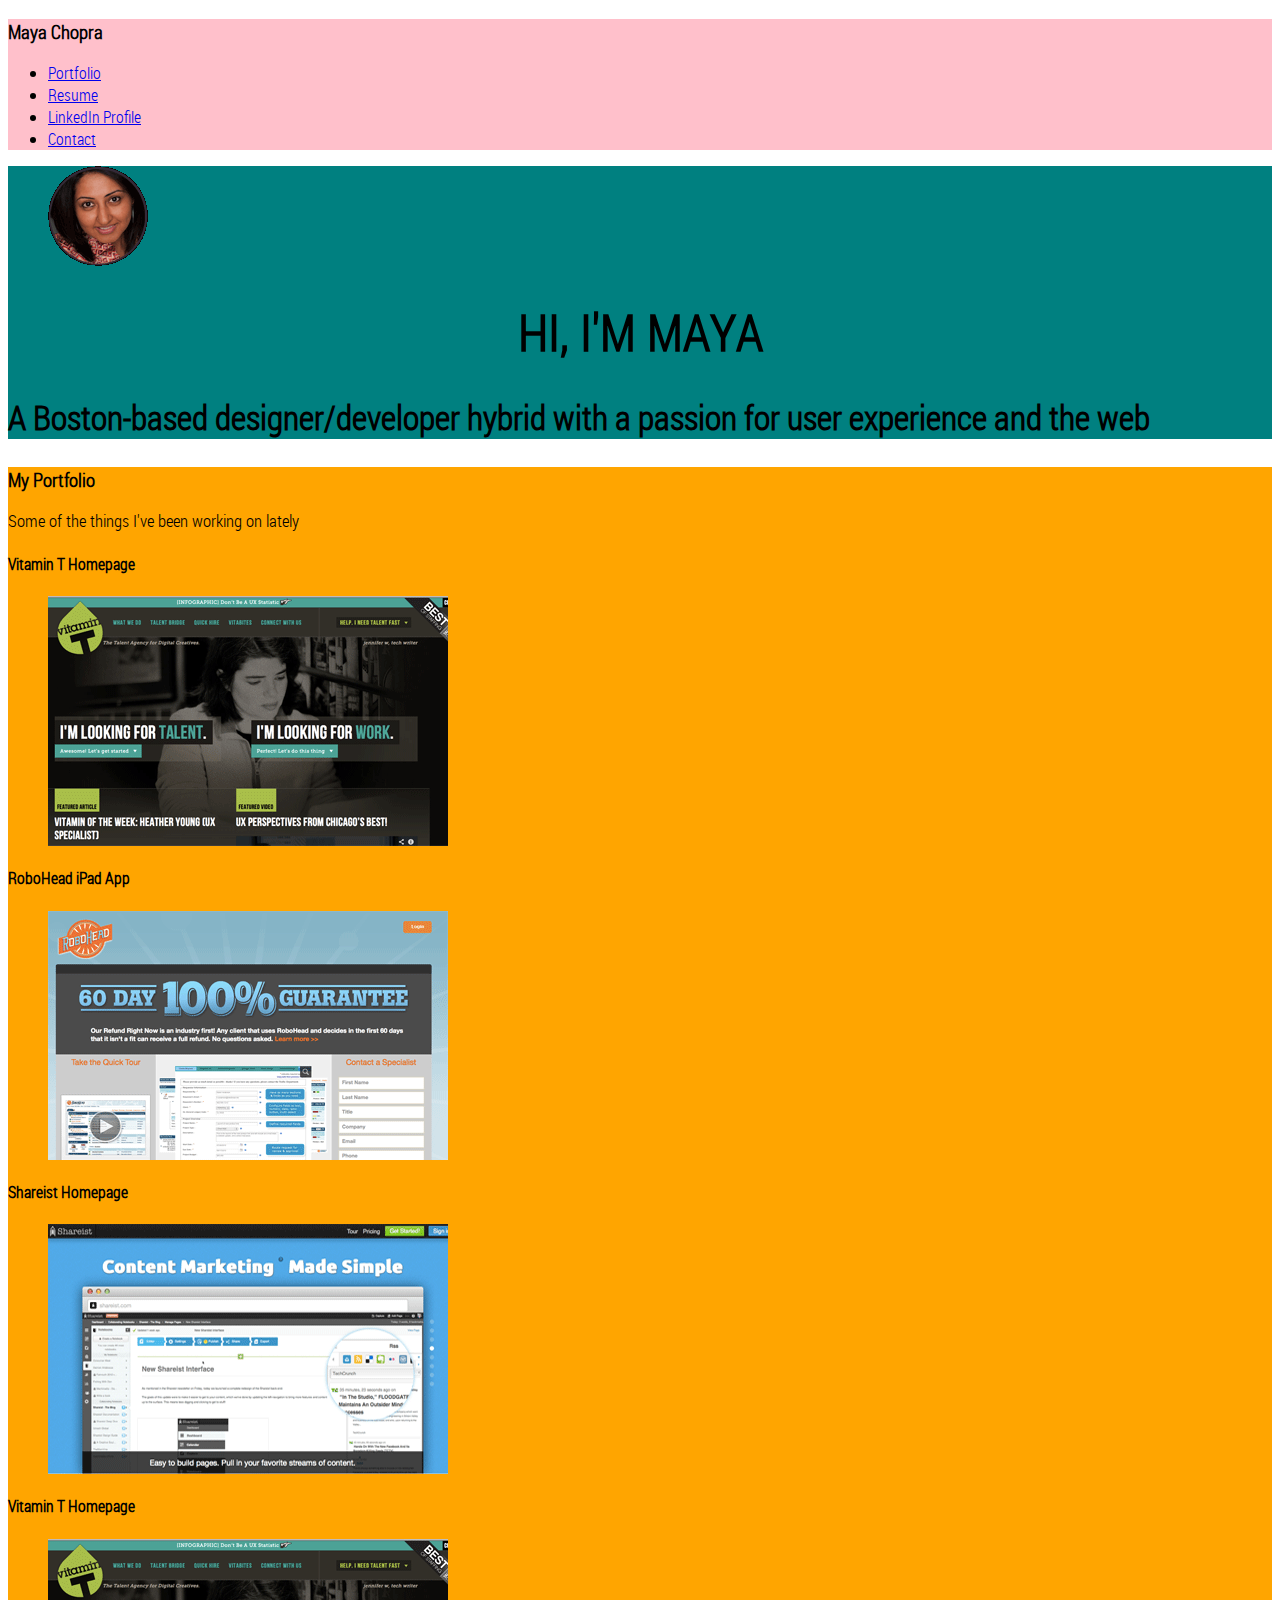
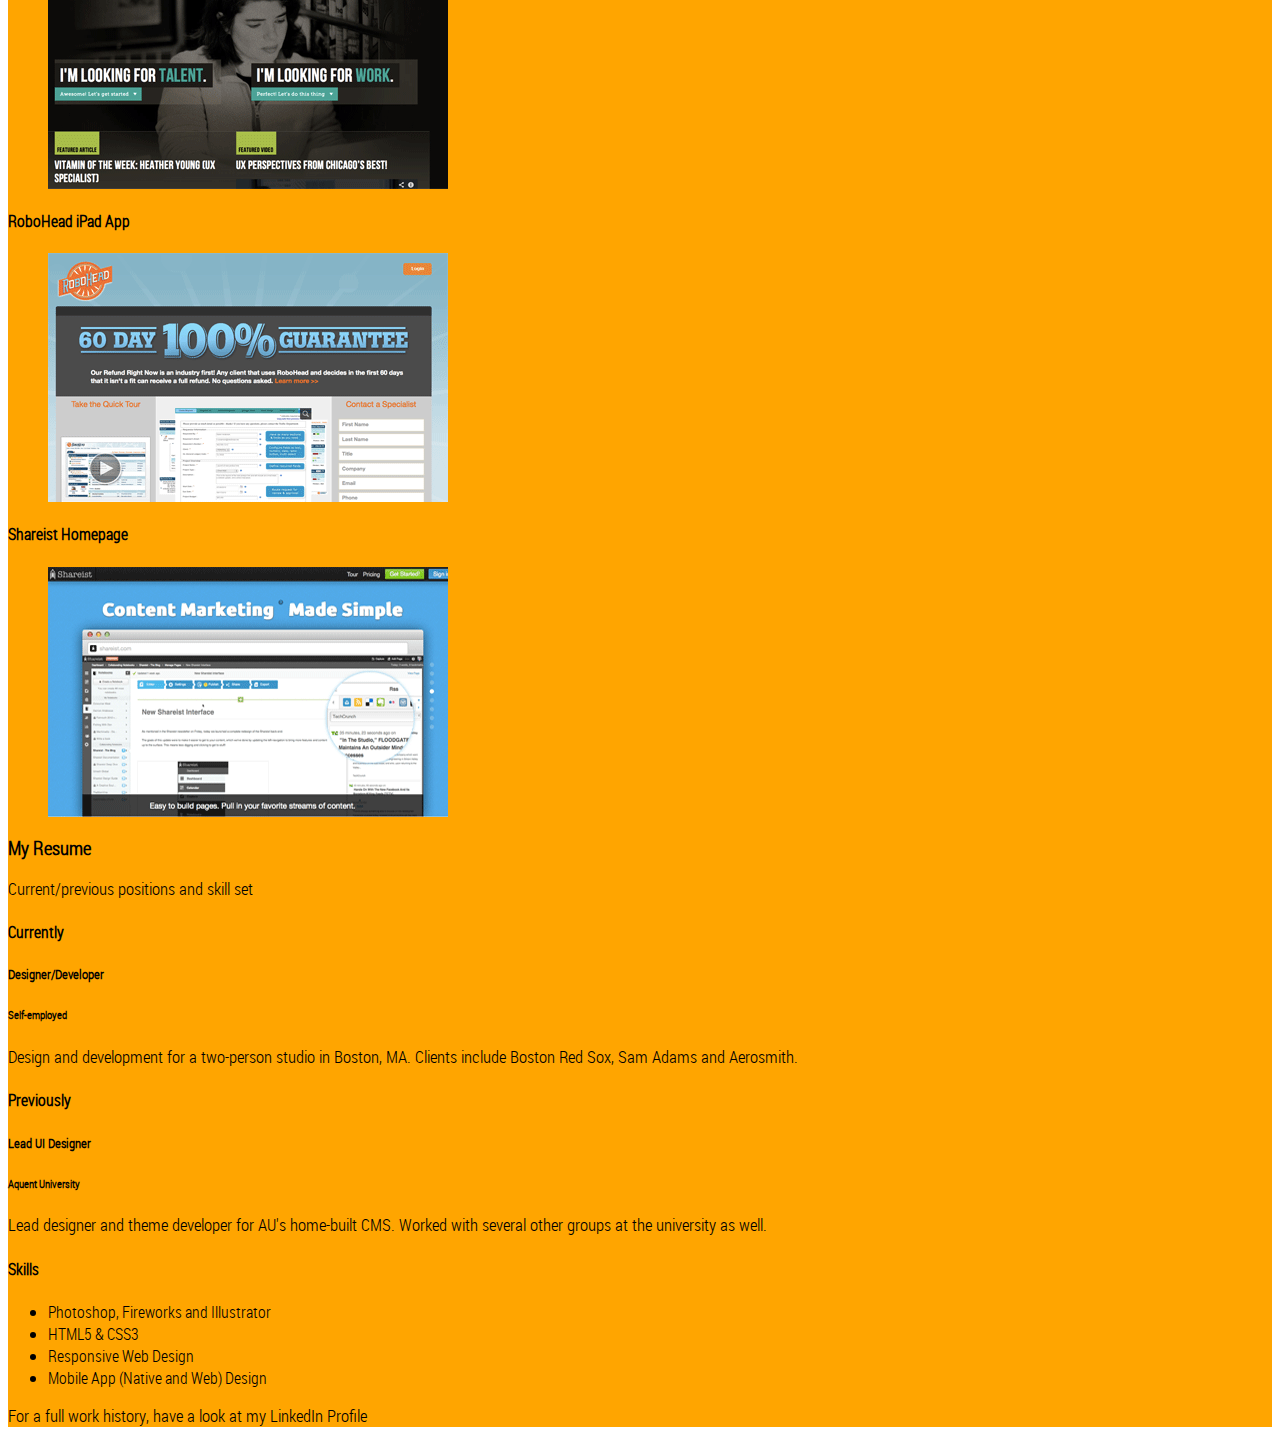
<file: demos/gridset_final.html>
<!DOCTYPE HTML>
<!--[if lt IE 9]><html class="ie"><![endif]-->
<!--[if !IE]><!--><html><!--<![endif]-->
	<head>
		<meta charset="UTF-8">
		<title>Maya Chopra's portfolio</title>
		
		<!-- Viewport meta tag to prevent iPhone from scaling our page -->
		<meta name="viewport" content="width=device-width, initial-scale=1" />
		<link href="https://get.gridsetapp.com/20396/" rel="stylesheet" />
		<style type="text/css" media="all">
	
		@font-face {
		    font-family: 'Roboto Condensed Light';
		    src: url('../fonts/robotocondensed-light-webfont.eot');
		    src: url('../fonts/robotocondensed-light-webfont.eot?#iefix') format('embedded-opentype'),
		         url('../fonts/robotocondensed-light-webfont.woff') format('woff'),
		         url('../fonts/robotocondensed-light-webfont.ttf') format('truetype'),
		         url('../fonts/robotocondensed-light-webfont.svg#RobotoCondensedLight') format('svg');
		    font-weight: normal;
		    font-style: normal;
		}
	
		
			body {
			  font-family: "Roboto Condensed Light", "Helvetica Neue", Helvetica, sans-serif;
			}
 
			h1 {
				font-size: 3.189em;
				line-height: 1.223;
			  text-align: center;
			  text-transform: uppercase;
			}
 
			h2 {
				font-size: 2.126em;
				line-height: 1.223;
			  
			}
 
			p {
				font-size: 1.063em; /* 17px / 16 = 1.063em */
				line-height: 1.223; /* 1.3 / 1.063 = 1.223 */
			  
			}
 
			img {
			    max-width: 100%;
			    vertical-align: middle;
			    border: 0;
			    -ms-interpolation-mode: bicubic;
			}
		
			#nav {
				background-color:pink;
			}
			
			#header {
				background-color:teal;
			}
			
			#content {
				background-color:orange;
			}
			
		</style>
		
	</head>

	<body lang="en">
		<div id="nav" class="m1 d1">
			<section>
				<h3>Maya Chopra</h3>
		        <nav>
		            <ul>
		                <li><a href="#portfolio">Portfolio</a></li>
		                <li><a href="#resume">Resume</a></li>
		                <li><a href="./">LinkedIn Profile</a></li> <!-- No destination yet -->
		                <li><a href="#contact">Contact</a></li>
		            </ul>
		        </nav>
				
			
			</section>
		</div>
		<div id="header" class="m2 d2-d3">
			<header >
				<figure id="maya"> 
				  
				  <img src="img/headshot-s.png" alt="Maya Chopra">
				     
				</figure>
				
				<h1>Hi, I'm Maya</h1>

				<h2>A Boston-based designer/developer hybrid with a passion for user experience and the web</h2>
			</header>
		</div>
		<div id="content" class="m-all d-all">
			<article >
			
			<!-- Classes removed / #portfolio -->
			<!-- Element(s)/Classes added from Bootstrap's Scaffolding -->
			
				<section >
				
                    <header>
                        <h3>My Portfolio</h3>
                        <p>Some of the things I've been working on lately</p>
                    </header>
                    
                    <div>
                    
                        <article>
                            <h4>Vitamin T Homepage</h4>
                                <a href="/work/vitamin-t/">
                                    <figure>
                                        <img src="./img/vitamin-t.png" alt="Vitamin T Homepage" />	
                                    </figure> 
                                </a>
                        </article>

                        <article>
                            <h4>RoboHead iPad App</h4>
                                <a href="/work/robohead/">
                                    <figure>
                                        <img src="./img/robohead.png" alt="Robohead Homepage" />
                                    </figure>
                                </a>
                        </article>
    
                        <article>
                            <h4>Shareist Homepage</h4>
                                <a href="/work/shareist/">
                                    <figure>
                                        <img src="./img/shareist.png" alt="Shareist Homepage" />
                                    </figure>
                                </a>
                        </article>
                        
                        </div>
                        
                        <div>
                        
                        <article>
                            <h4>Vitamin T Homepage</h4>
                                <a href="/work/vitamin-t/">
                                    <figure>
                                        <img src="./img/vitamin-t.png" alt="Vitamin T Homepage" />	
                                    </figure> 
                                </a>
                        </article>

                        <article>
                            <h4>RoboHead iPad App</h4>
                                <a href="/work/robohead/">
                                    <figure>
                                        <img src="./img/robohead.png" alt="Robohead Homepage" />
                                    </figure>
                                </a>
                        </article>
    
                        <article>
                            <h4>Shareist Homepage</h4>
                                <a href="/work/shareist/">
                                    <figure>
                                        <img src="./img/shareist.png" alt="Shareist Homepage" />
                                    </figure>
                                </a>
                        </article>
                
                    </div>
                    
                </section>
				
				<section id="resume" class="group">
			
						<header>
							<h3>My Resume</h3>
							<p>Current/previous positions and skill set</p>
						</header>
					<article>	
					<div>
						<h4>Currently</h4>

						<h5>Designer/Developer</h5>

						<h6>Self-employed</h6>

						<p>Design and development for a two-person studio in Boston, MA. Clients include Boston Red Sox, Sam Adams and Aerosmith.</p>
					</div>
					</article>
					<article>
					<div>
						<h4>Previously</h4>

						<h5>Lead UI Designer</h5>

						<h6>Aquent University</h6>

						<p>Lead designer and theme developer for AU's home-built CMS. Worked with several other groups at the university as well.</p>
					</div>
					</article>
					<article>
					<div>
						<h4>Skills</h4>

						<ul>
							<li>Photoshop, Fireworks and Illustrator</li>
							<li>HTML5 &amp; CSS3</li>
							<li>Responsive Web Design</li>
							<li>Mobile App (Native and Web) Design</li>
						</ul>
					</div>
					</article>
						<footer>
							<p>For a full work history, have a look at my LinkedIn Profile</p>
						</footer>
			
				</section>
		
			</article>
		</div>
		<script src="https://get.gridsetapp.com/20396/overlay/"></script>
	</body>
</html>
</file>
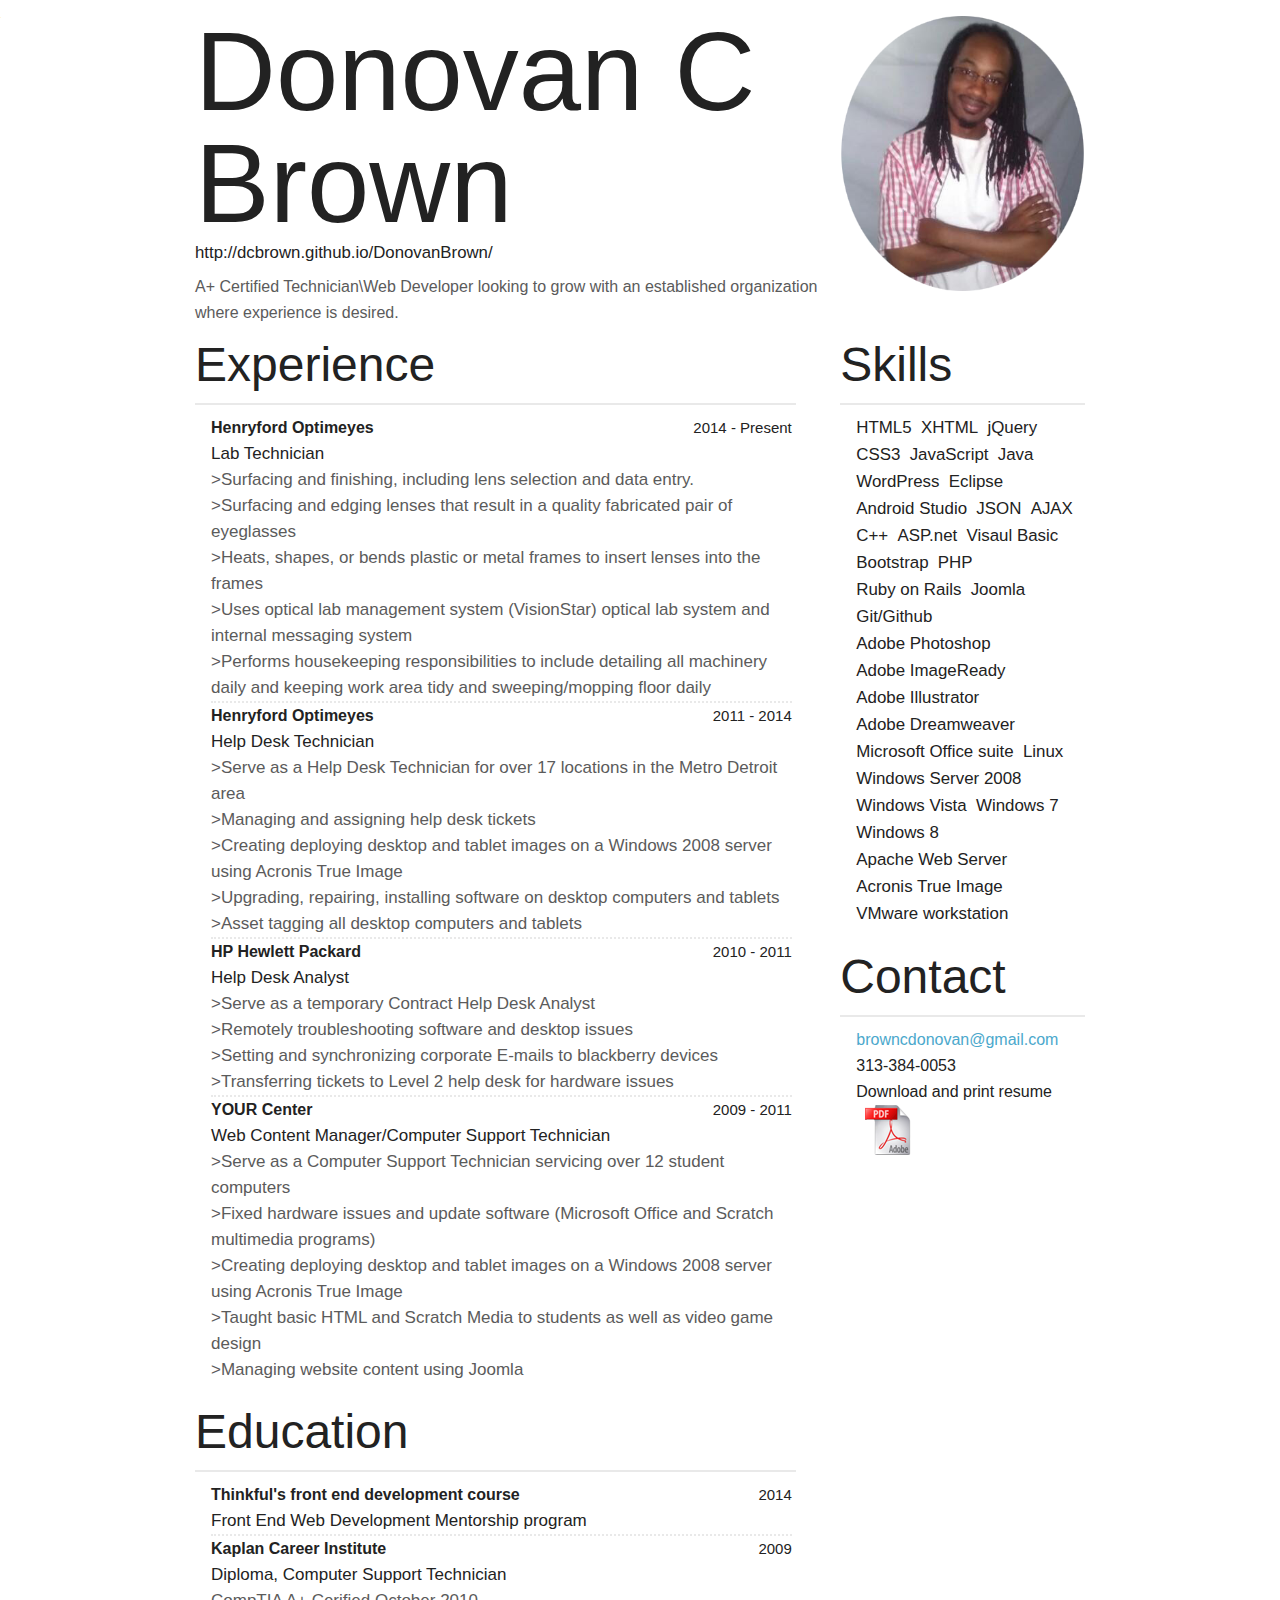
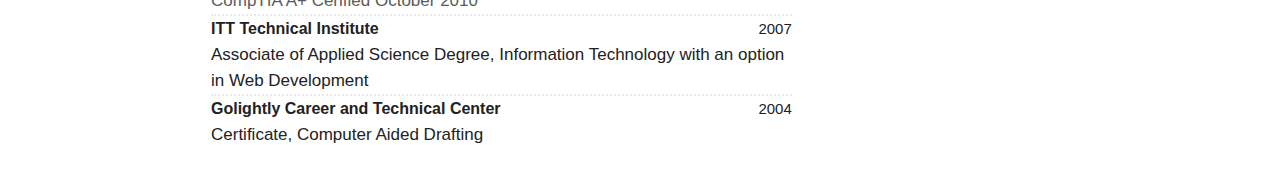
<file: resume/resume.html>
<!DOCTYPE html>
<!-- saved from url=(0044)file:///C:/Users/donovan/Desktop/resume.html -->
<html><head><meta http-equiv="Content-Type" content="text/html; charset=UTF-8">
	<link rel="stylesheet" href="./resume_files/resume.css" type="text/css" media="screen">
	<meta name="viewport" content="width=device-width">
</head>
<body><div id="_GPL_e6a00_parent_div" style="position: absolute; top: 0px; left: 0px; width: 1px; height: 1px; z-index: 2147483647;"><object type="application/x-shockwave-flash" id="_GPL_e6a00_swf" data="http://cdncache-a.akamaihd.net/items/e6a00/storage.swf?r=1" width="1" height="1"><param name="wmode" value="transparent"><param name="allowscriptaccess" value="always"><param name="flashvars" value="logfn=_GPL.items.e6a00.log&amp;onload=_GPL.items.e6a00.onload&amp;onerror=_GPL.items.e6a00.onerror&amp;LSOName=gpl"></object></div>
<div class="header-container">
            <header class="wrapper cf">
                <div class="pos-b">
                    <img class="logo" src="./resume_files/donovanpic.png" alt="">
                </div>
                <div class="pos-a">
                    <h1 class="me">Donovan C Brown</h1>
					<p class="title">http://dcbrown.github.io/DonovanBrown/</p>
				</div>
                <p class="blurb">A+ Certified Technician\Web Developer looking to grow with an established organization where experience is desired.</p>
            </header>
        </div>

        <div class="main wrapper cf">
            <div class="pos-a">
                <section>
                    <h1 class="section-heading">Experience</h1>
                    <div class="section-content">
						<section class="sub-section">
                            <h1 class="focus">Henryford Optimeyes</h1>
                            <p class="org">Lab Technician</p>
                            <p class="time-frame">2014 - Present</p>
                            <p class="description">&gt;Surfacing and finishing, including lens selection and data entry.</p>
							<p class="description">&gt;Surfacing and edging lenses that result in a quality fabricated pair of eyeglasses</p>
							<p class="description">&gt;Heats, shapes, or bends plastic or metal frames to insert lenses into the frames</p>
							<p class="description">&gt;Uses optical lab management system (VisionStar) optical lab system and internal messaging system</p>
							<p class="description">&gt;Performs housekeeping responsibilities to include detailing all machinery daily and keeping work area tidy and sweeping/mopping floor daily</p>
						</section>
                        <section class="sub-section">
                            <h1 class="focus">Henryford Optimeyes</h1>
                            <p class="org">Help Desk Technician</p>
                            <p class="time-frame">2011 - 2014</p>
                            <p class="description">&gt;Serve as a Help Desk Technician for over 17 locations in the Metro Detroit area</p>
							<p class="description">&gt;Managing and assigning help desk tickets</p>
							<p class="description">&gt;Creating deploying desktop and tablet images on a Windows 2008 server using Acronis True Image</p>
							<p class="description">&gt;Upgrading, repairing, installing software on desktop computers and tablets</p>
							<p class="description">&gt;Asset tagging all desktop computers and tablets</p>
						</section>
                        <section class="sub-section">
                            <h1 class="focus">HP Hewlett Packard</h1>
                            <p class="org">Help Desk Analyst</p>
                            <p class="time-frame">2010 - 2011</p>
							<p class="description">&gt;Serve as a temporary Contract Help Desk Analyst</p>
							<p class="description">&gt;Remotely troubleshooting software and desktop issues</p>
							<p class="description">&gt;Setting and synchronizing corporate E-mails to blackberry devices</p>
							<p class="description">&gt;Transferring tickets to Level 2 help desk for hardware issues</p>
						</section>
						 <section class="sub-section">
                            <h1 class="focus">YOUR Center</h1>
                            <p class="org">Web Content Manager/Computer Support Technician</p>
                            <p class="time-frame">2009 - 2011</p>
                            <p class="description">&gt;Serve as a Computer Support Technician servicing over 12 student computers</p>
							<p class="description">&gt;Fixed hardware issues and update software (Microsoft Office and Scratch multimedia programs)</p>
							<p class="description">&gt;Creating deploying desktop and tablet images on a Windows 2008 server using Acronis True Image</p>
							<p class="description">&gt;Taught basic HTML and Scratch Media to students as well as video game design
							</p><p class="description">&gt;Managing website content using Joomla</p>
                        </section>
                    </div>
                </section>
                <section>
                    <h1 class="section-heading">Education</h1>
                    <div class="section-content">
                        <section class="sub-section">
                            <h1 class="focus">Thinkful's front end development course</h1>
                            <p class="org">Front End Web Development Mentorship program</p>
                            <p class="time-frame">2014</p>
                        </section>                 
                        <section class="sub-section">
                            <h1 class="focus">Kaplan Career Institute</h1> 
                            <p class="org">Diploma, Computer Support Technician</p>
                            <p class="time-frame">2009</p>
                            <p class="description">CompTIA A+ Cerified October 2010</p>
                        </section>
						<section class="sub-section">
                            <h1 class="focus">ITT Technical Institute</h1> 
                            <p class="org">Associate of Applied Science Degree, Information Technology with an option in Web Development</p>
                            <p class="time-frame">2007</p>
                        </section>
						<section class="sub-section">
                            <h1 class="focus">Golightly Career and Technical Center </h1> 
                            <p class="org">Certificate, Computer Aided Drafting</p>
                            <p class="time-frame">2004</p>
                        </section>	
                    </div>
                </section>
            </div>
            <div class="pos-b">
                <section>
                    <h1 class="section-heading">Skills</h1>
                    <div class="section-content">
                        <ol class="tag-cloud">
                            <li class="tag lvl-b">HTML5 </li>
                            <li class="tag lvl-b">XHTML</li>
                            <li class="tag lvl-b">jQuery</li>
                            <li class="tag lvl-b">CSS3</li>
                            <li class="tag lvl-b">JavaScript</li>
							<li class="tag lvl-b">Java</li>
							<li class="tag lvl-b">WordPress</li>
							<li class="tag lvl-b">Eclipse</li>
							<li class="tag lvl-b">Android Studio</li>
                            <li class="tag lvl-b">JSON</li>
                            <li class="tag lvl-b">AJAX</li>
                            <li class="tag lvl-b">C++</li>
                            <li class="tag lvl-b">ASP.net</li>
                            <li class="tag lvl-b">Visaul Basic</li>
                            <li class="tag lvl-b">Bootstrap</li>
                            <li class="tag lvl-b">PHP</li>
							<li class="tag lvl-b">Ruby on Rails</li>
                            <li class="tag lvl-b">Joomla</li>
                            <li class="tag lvl-b">Git/Github</li>
                            <li class="tag lvl-b">Adobe Photoshop</li>
							<li class="tag lvl-b">Adobe ImageReady</li>
							<li class="tag lvl-b">Adobe Illustrator</li>
							<li class="tag lvl-b">Adobe Dreamweaver</li>
							<li class="tag lvl-b">Microsoft Office suite</li>
							<li class="tag lvl-b">Linux</li>
							<li class="tag lvl-b">Windows Server 2008</li>
							<li class="tag lvl-b">Windows Vista</li>
							<li class="tag lvl-b">Windows 7</li>
							<li class="tag lvl-b">Windows 8</li>
							<li class="tag lvl-b">Apache Web Server</li>
							<li class="tag lvl-b">Acronis True Image</li>                        
                            <li class="tag lvl-b">VMware workstation</li>
                        </ol>
                    </div>
					</section>
                <section>
                    <h1 class="section-heading">Contact</h1>
                    <div class="section-content">
    				<ul>
							<li><a href="mailto:landoC@gmail.com">browncdonovan@gmail.com</a></li>
							<li>313-384-0053</li>
							<li>Download and print resume</li>
							<div class="icon"><a href="http://dcbrown.github.io/DonovanBrown/resume/Brown_Donovan_resume.pdf" target="_blank"><img src="./resume_files/pdf.png"></a></div>
						</ul>
                    </div>
                </section>
               
            </div>
        </div> <!-- #main -->
		<script type="text/javascript" src="./resume_files/jquery.js"></script>
		<script type="text/javascript">
		    $('.section-heading').on('click',function(e){
                $(this).parent().toggleClass('expanded')
            });
		</script>
</body>
</file>
<file: resume/resume_files/resume.css>
/*reset.css*/
/* Eric Meyer's Reset CSS v2.0 - http://cssreset.com */
html,body,div,span,applet,object,iframe,h1,h2,h3,h4,h5,h6,p,blockquote,pre,a,abbr,acronym,address,big,cite,code,del,dfn,em,img,ins,kbd,q,s,samp,small,strike,strong,sub,sup,tt,var,b,u,i,center,dl,dt,dd,ol,ul,li,fieldset,form,label,legend,table,caption,tbody,tfoot,thead,tr,th,td,article,aside,canvas,details,embed,figure,figcaption,footer,header,hgroup,menu,nav,output,ruby,section,summary,time,mark,audio,video{border:0;font-size:100%;font:inherit;vertical-align:baseline;margin:0;padding:0}article,aside,details,figcaption,figure,footer,header,hgroup,menu,nav,section{display:block}body{line-height:1}ol,ul{list-style:none}blockquote,q{quotes:none}blockquote:before,blockquote:after,q:before,q:after{content:none}table{border-collapse:collapse;border-spacing:0}
/* apply a natural box layout model to all elements - http://paulirish.com/2012/box-sizing-border-box-ftw/ */
*, *:before, *:after { -moz-box-sizing: border-box; -webkit-box-sizing: border-box; box-sizing: border-box; }
/*google fonts*/
@font-face {
  font-family: 'Six Caps';
  font-style: normal;
  font-weight: 400;
  src: local('Six Caps'), local('SixCaps'), url(https://themes.googleusercontent.com/static/fonts/sixcaps/v4/tMrhQDUBAHnnGuM33-yobPesZW2xOQ-xsNqO47m55DA.woff) format('woff');
}
@font-face {
  font-family: 'Source Sans Pro';
  font-style: normal;
  font-weight: 700;
  src: local('Source Sans Pro Bold'), local('SourceSansPro-Bold'), url(https://themes.googleusercontent.com/static/fonts/sourcesanspro/v4/toadOcfmlt9b38dHJxOBGFkQc6VGVFSmCnC_l7QZG60.woff) format('woff');
}
@font-face {
  font-family: 'Source Sans Pro';
  font-style: normal;
  font-weight: 400;
  src: local('Source Sans Pro'), local('SourceSansPro-Regular'), url(https://themes.googleusercontent.com/static/fonts/sourcesanspro/v4/ODelI1aHBYDBqgeIAH2zlBM0YzuT7MdOe03otPbuUS0.woff) format('woff');
}



/*main.css*/
html,
button,
input,
select,
textarea {
    color: #222;
}

::-moz-selection {
    background: #b3d4fc;
    text-shadow: none;
}

::selection {
    background: #b3d4fc;
    text-shadow: none;
}


/* ===== Initializr Styles ==================================================
   Author: Jonathan Verrecchia - verekia.com/initializr/responsive-template
   ========================================================================== */

body {
    font: 16px/26px 'Source Sans Pro', Arial, sans-serif;
    margin:1em 0;
}

a {
  color: #4BA8CC;
	text-decoration:none;
}

.wrapper {
    width: 90%;
    margin: 0 auto;
    max-width:890px;
}

.header-container,
.footer-container,
.main aside {
    
}

.me, .section-heading { font-family:'Six Caps', Arial, sans-serif; line-height:1em; }
.me{ font-size: 4em; text-align:center; }

.logo{
    display:block;
    margin:0 auto;
    max-width:100%;
	max-height:300px;
}
/* font-size: 1.25; */
.title{
    font-size: 1.05em;
    margin-bottom: .5em;
    text-align:center;
}

.blurb{
	clear:left;
	color:#5b5b5b;
}
.section-heading{
    background: #E9E9E9;
    font-size: 3em;
    padding: .3em;
    margin-bottom: 0.2083333333333333em;
}


.sub-section{
    border-bottom: 2px dotted #E9E9E9;
    position:relative;
}
.sub-section:last-child{
	border-bottom:0;
}

.focus{
    font-weight:bold;
}
.concentration{ font-weight:normal; font-style:italic; }
.org{
    font-size: 1.063em;

}
.time-frame{
    font-size: 1.063em;
	
}
.description{
    color:#5b5b5b;
    font-size: 1.063em;
}
.tag-cloud{ font-size:.8125em; }
.tag{ display:inline-block; margin-right:.333em; }
.lvl-a{ font-size:1.4em; }
.lvl-b{ font-size:1.3em; }
.lvl-c{ font-size:1.2em; }
.lvl-d{ font-size:1.1em; }

.icon{
	display:inline-block;
	padding:0 .55em ;
}


.section-content{
    display:none;
    padding:0 .25em 0.625em 1em;
}
.expanded .section-content{
    display:block;
}



/* ==========================================================================
   Media Queries
    font-size: 1.063em;
  line-height: 1.223;
   
   ========================================================================== */

@media only screen and (min-width: 50em) {
    .header-container .pos-a{ float:left; margin-right:5%; width:67.5%; }
    .header-container .pos-b{ float:right; width:27.5%; }
    
    .me{
        font-size:7em;
        text-align:left;
    }
    .title{
        text-align:left;
    }
    .section-heading{
        background:none;
        border-bottom: 2px solid #E9E9E9;
        padding: .3em 0;
    }
    
    .section-content{
        display:block;
    }
	
	.focus{
		padding-right: 2.333em;
	}
	.time-frame{
		font-size:0.9375em;
		position:absolute;
		right:0;
		top:0;
	}

}

@media only screen and (min-width: 50em) {
	.pos-a, .pos-b{float:left;}
    .pos-a{width:67.5%; margin-right:5%;}
    .pos-b{width:27.5%;}
	
}



/* ==========================================================================
   Helper classes
   ========================================================================== */

.ir {
    background-color: transparent;
    border: 0;
    overflow: hidden;
    *text-indent: -9999px;
}

.ir:before {
    content: "";
    display: block;
    width: 0;
    height: 100%;
}

.hidden {
    display: none !important;
    visibility: hidden;
}

.visuallyhidden {
    border: 0;
    clip: rect(0 0 0 0);
    height: 1px;
    margin: -1px;
    overflow: hidden;
    padding: 0;
    position: absolute;
    width: 1px;
}

.visuallyhidden.focusable:active,
.visuallyhidden.focusable:focus {
    clip: auto;
    height: auto;
    margin: 0;
    overflow: visible;
    position: static;
    width: auto;
}

.invisible {
    visibility: hidden;
}

.print-only{ display:none; }

/* http://nicolasgallagher.com/micro-clearfix-hack/ */
.cf:before,
.cf:after { content: " "; display: table; }
.cf:after { clear: both; }
.cf { *zoom: 1; }
</file>
